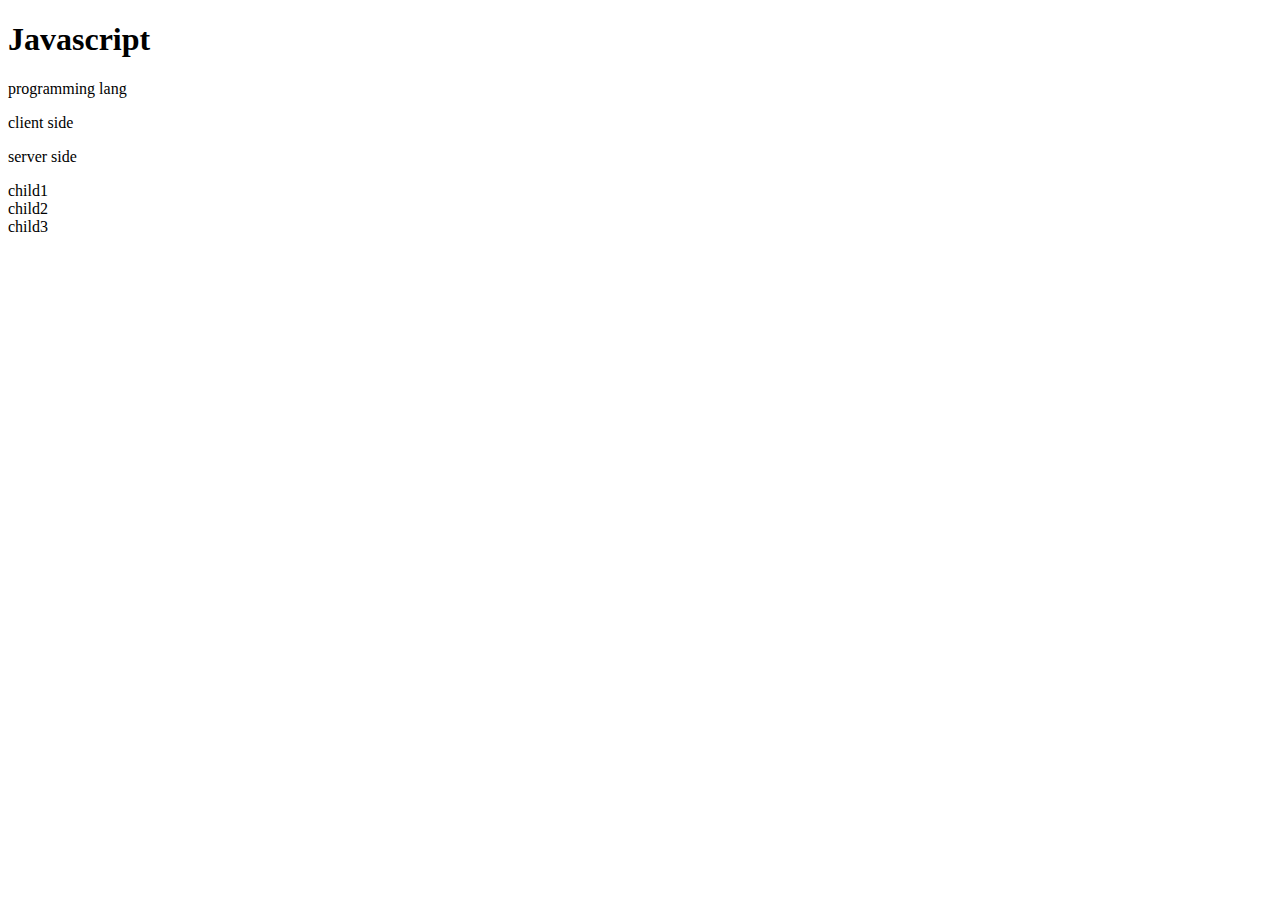
<file: index.html>
<!DOCTYPE html>
<html lang="en">
  <head>
    <meta charset="UTF-8" />
    <meta name="viewport" content="width=device-width, initial-scale=1.0" />
    <title>Document</title>
  </head>
  <body>
    <h1>Javascript</h1>
    <p>programming lang</p>
    <p>client side</p>
    <p>server side</p>

    <div id="parent">
      <div class="child">child1</div>
      <div class="child">child2</div>
      <div class="child">child3</div>
    </div>

    <script src="./index.js"></script>
  </body>
</html>
</file>
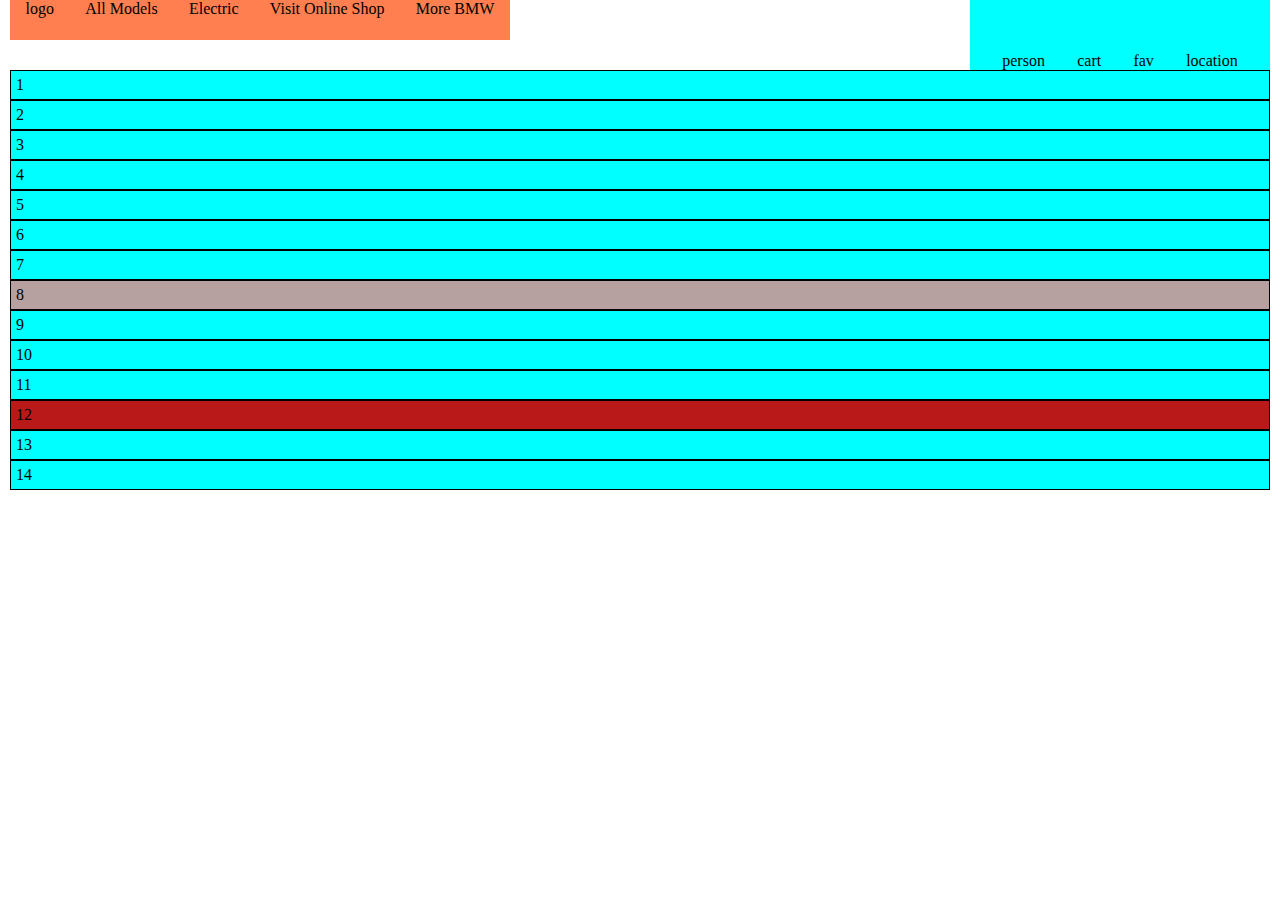
<file: firstPage.html>
<!DOCTYPE html>
<html>
  <head>
    <title>webpage</title>
    <link rel="stylesheet" href="firstpage.css"></link>
    <link rel="icon" href="https://cdn.pixabay.com/photo/2016/06/16/08/11/elephant-1460836_1280.jpg"></link>
  </head>
<style> 
  .h6-headings{
    background-color: yellowgreen;
  }
</style>
  <body>
<!-- content
padding
border
marging

  <div style="background-color: aqua;
  padding-left: 20px;
  padding-right:10px;
  padding-top: 10px;
  padding-bottom: 10px;
  border: 4px solid red;
  margin: 10px 15px 20px 25px;
  ">
  
  
     one</div>
 
 
 <div style="padding: 10px; 
 background-color: rgb(39, 39, 7);
 
 
 ">two</div>
  <div>three</div>
  <div>four</div>

<div style="background:black; height: 200px;">

  <button style="padding: 10px 40px;
   border: 1px solid white; 
   background-color: transparent;
   margin-top: 81px;
   margin-bottom: 81px;
   margin-left:100px ;
    color: white;"> click me</button> -->

<!-- <div class="landing-page">
  <div class="landing-pageContainer">
  <nav>
    <aside class="left">
      <ol>
        <li>logo</li>
        <li>All Models</li>
        <li> Electric</li>
        <li> Visit Online Shop</li>
        <li>More BMW</li>
      </ol>
    </aside>
    <aside class="right">
        <ol>
        <li>person</li>
        <li>cart</li>
        <li> fav</li>
        <li> location</li>
      </ol>
    </aside>
  </nav>
  <div class="banner"></div>
  </div>
  </div>
</div> -->



  <nav>
    <aside class="left">
      <ol>
        <li>logo</li>
        <li>All Models</li>
        <li> Electric</li>
        <li> Visit Online Shop</li>
        <li>More BMW</li>
      </ol>
    </aside>
    <aside class="right">
        <ol>
        <li>person</li>
        <li>cart</li>
        <li> fav</li>
        <li> location</li>
      </ol>
    </aside>
  </nav>


  <div>
    <section>1</section>
    <section>2</section>
    <section>3</section>
    <section>4</section>
    <section>5</section>
    <section>6</section>
    <section>7</section>
    <section>8</section>
    <section>9</section>
    <section>10</section>
    <section>11</section>
    <section>12</section>
    <section>13</section>
    <section>14</section>
  </div>


</body>
</html>
</file>
<file: firstpage.css>
/* h6 {
  background-color: blueviolet;
} */

/* * {
  background-color: pink;
} */

/* #first-H6 {
  background-color: brown;
} */

/* #second-H6 {
  background-color: coral;
} */

/* .h6-headings {
  background-color: aqua !important;
}
 */
/* p,
#FIRST-H6,
div {
  background-color: rgb(9, 24, 9);
} */

/* <!-- Descendeant selector --> */

/* div {
  background-color: lightgray;
}
div p {
  font-weight: 700;
}
div p span {
  color: red;
} */

/* div p {
  background-color: lightgray;
}

div > p {
  background-color: lightgreen;
} */

/* div > p {
  color: brown;
  font-size: larger;
}
div + p {
  color: rgb(39, 86, 86);
  font-size: xx-large;
} */

* {
  padding: 0;
  margin: 0;
}
body {
  padding: 0px 10px;
}

.landing-page {
  height: 90vh;
  background-size: cover;
  /* background-repeat: no-repeat; */
  background-image: url("https://media.istockphoto.com/id/2190089371/photo/a-couple-looking-inside-a-new-car-at-the-dealership.jpg?s=1024x1024&w=is&k=20&c=SoZ8_-5Sxk7AwLuGzjnOp8gWe1sChDq0s5iyxecJ2j0=");
}
.landing-pageContainer {
  padding: 0 6rem;
}
.landing-pageContainer nav {
  border: 1px solid white;
}
ol {
  list-style-type: none;
}
nav {
  display: flex;
  justify-content: space-between;
}

.right ol {
  background-color: aqua;
  display: flex;
  width: 300px;
  justify-content: space-evenly;
  align-items: flex-end;
  height: 70px;
}
/* li {
  margin-top: 10px;
} */
.left ol {
  background-color: coral;
  display: flex;
  width: 500px;
  justify-content: space-around;
  height: 40px;
}

div {
  /* width: 100px; */
  height: 300px;
  background: #bf4c4c;
  /* display: flex; */
  flex-direction: row;
  /* overflow-x: visible; */
  align-items: center; /*cross axis*/
  justify-content: space-evenly;
  /* gap: 2px; */
}

section {
  border: 1px solid;
  background-color: aqua;
  padding: 5px;
}
section:nth-child(8) {
  background-color: #b7a0a0;
  order: 1;
}
section:nth-child(12) {
  background-color: #ba1919;
  order: 2;
}
</file>
